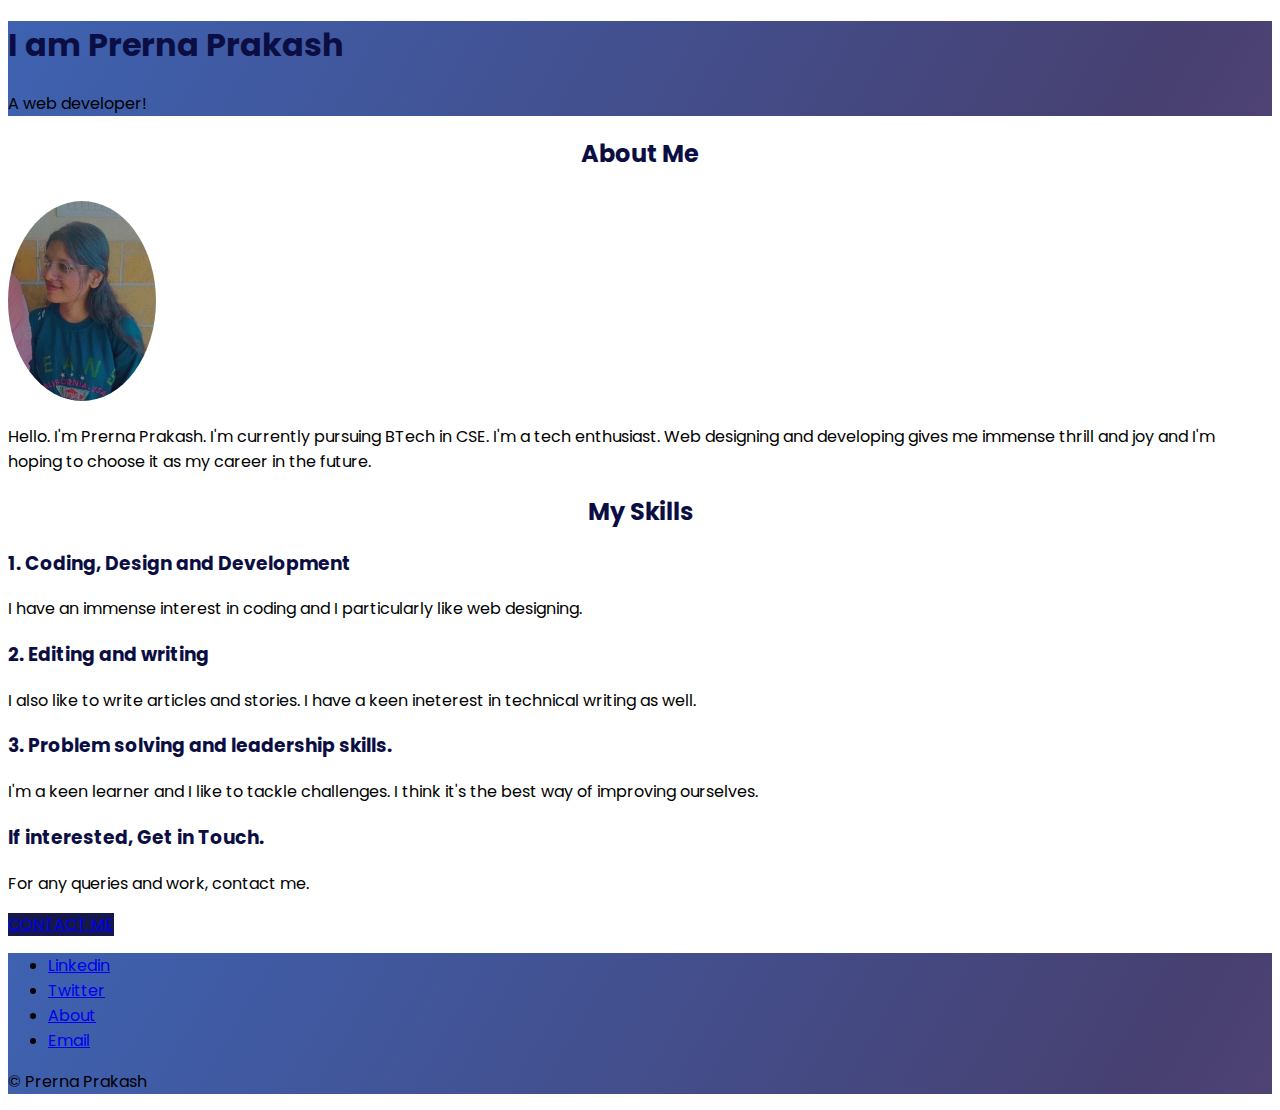
<file: index.html>
<!DOCTYPE html>
<html lang="en">

<head>
  <meta charset="UTF-8">
  <meta name="viewport" content="width=device-width, initial-scale=1.0">
  <title>Personal Website</title>
  <link href="https://cdn.jsdelivr.net/npm/bootstrap@5.3.0-alpha3/dist/css/bootstrap.min.css" rel="stylesheet"
    integrity="sha384-KK94CHFLLe+nY2dmCWGMq91rCGa5gtU4mk92HdvYe+M/SXH301p5ILy+dN9+nJOZ" crossorigin="anonymous">
  <link rel="stylesheet" href="./style.css">
  <link rel="preconnect" href="https://fonts.googleapis.com">
  <link rel="preconnect" href="https://fonts.gstatic.com" crossorigin>
  <link href="https://fonts.googleapis.com/css2?family=Poppins:wght@400;700&display=swap" rel="stylesheet">
  
</head>
<body>
 <!--Introduction-->
 <section id="introduction" class="gradient-background">
 
  <div class="text-secondary px-4 py-5 text-center">
    <div class="py-5">
      <h1 class="display-5 fw-normal text-color">I am Prerna Prakash</h1>
      <div class="col-lg-6 mx-auto">
        <p class="fs-5 mb-4 text-colorp">A web developer!</p>
        <div class="d-grid gap-2 d-sm-flex justify-content-sm-center">
          
        </div>
      </div>
    </div>
  </div>
  </section>  
  <!--profile image--> 
  <div class="my-3">
    <div class="text-center bg-body-tertiary">
      <div class="container">
        <h2 class="fw-bold text-color">About Me </h2>
        <img class="profile-image" src="./profile pic2.jpg">
        <p class="col-lg-8 mx-auto lead mt-3">
          Hello. I'm Prerna Prakash. I'm currently pursuing BTech in CSE. I'm a tech enthusiast. Web designing and developing gives me immense thrill and joy and I'm hoping to choose it as my career in the future.
          
        </p>
      </div>
    </div>
  </div>
                                    
 
 


 <!--skills-->
 <section id ="Skills">
  
  </div>
  <div class="container px-4 py-5" id="featured-3">
    <h2 class="pb-2 fw-bold border-bottom text-color">My Skills</h2>
    <div class="row g-4 py-5 row-cols-1 row-cols-lg-3">
      <div class="feature col">
        
        <h3 class=" text-color">1. Coding, Design and Development</h3>
        <p> I have an immense interest in coding and I particularly like web designing.</p>
        
      </div>
      <div class="feature col">
        
        <h3 class="text-color">2. Editing and writing</h3>
        <p>I also like to write articles and stories. I have a keen ineterest in technical writing as well.</p>
        
      </div>
      <div class="feature col">
        
        <h3 class="text-color">3. Problem solving and leadership skills.</h3>
        <p>I'm a keen learner and I like to tackle challenges. I think it's the best way of improving ourselves.      </p>
        
      </div>
    </div>
  </div>
</section>

  
  


  


 <!--contact me-->
 <div class="text-center">
  
  <h3 class="display-12 fw-semibold text-color ">If interested, Get in Touch.</h3>
  <div class="col-lg-6 mx-auto">
    <p class="lead mb-4">For any queries and work, contact me.</p>
    <div class="d-grid gap-2 d-sm-flex justify-content-sm-center">
      <a href ="mailto:prerna.ecjbi7@gmail.com" button type="button" class="btn btn-primary btn-lg px-4 gap-3 button" > CONTACT ME   </button> </a>
     
    </div>
  </div>
</div>





 <!--footer-->
 <section id="footer" class="gradient-background">
 <div class="container">
  <footer class="py-5 mt-5">
    <ul class="nav justify-content-center border-bottom pb-3 mb-3">
      <li class="nav-item"><a href="https://www.linkedin.com/in/prerna-prakash-930467218/" class="nav-link px-2 text-body-secondary">Linkedin</a></li>
      <li class="nav-item"><a href="https://twitter.com/prernaxa" class="nav-link px-2 text-body-secondary">Twitter</a></li>
      
      <li class="nav-item"><a href="./about.html" class="nav-link px-2 text-body-secondary">About</a></li>
      <li class="nav-item"><a href="mailto:prerna.ecjbi7@gmail.com" class="nav-link px-2 text-body-secondary">Email</a></li>
    </ul>
    <p class="text-center text-body-secondary">© Prerna Prakash</p>
  </footer>
</div>
</section>
</file>
<file: style.css>
.gradient-background {
    background: linear-gradient(300deg,#8a5b87,#474071, #3e62b1);
    background-size: 180% 180%;
    animation: gradient-animation 18s ease infinite;

  }
  .text-color {
    color:rgb(11, 14, 67);
  }

  .text-colorp{
color:black;
  }

  body {
    font-family:"poppins", sans-serif;
  }

  .profile-image {
    border-radius:50%;
    height:200px;
    margin-top: 10px;
    
   

  }
  h2 {
    text-align: center;
  }
  .button {
    background-color: rgb(21, 24, 72);
  }
</file>
